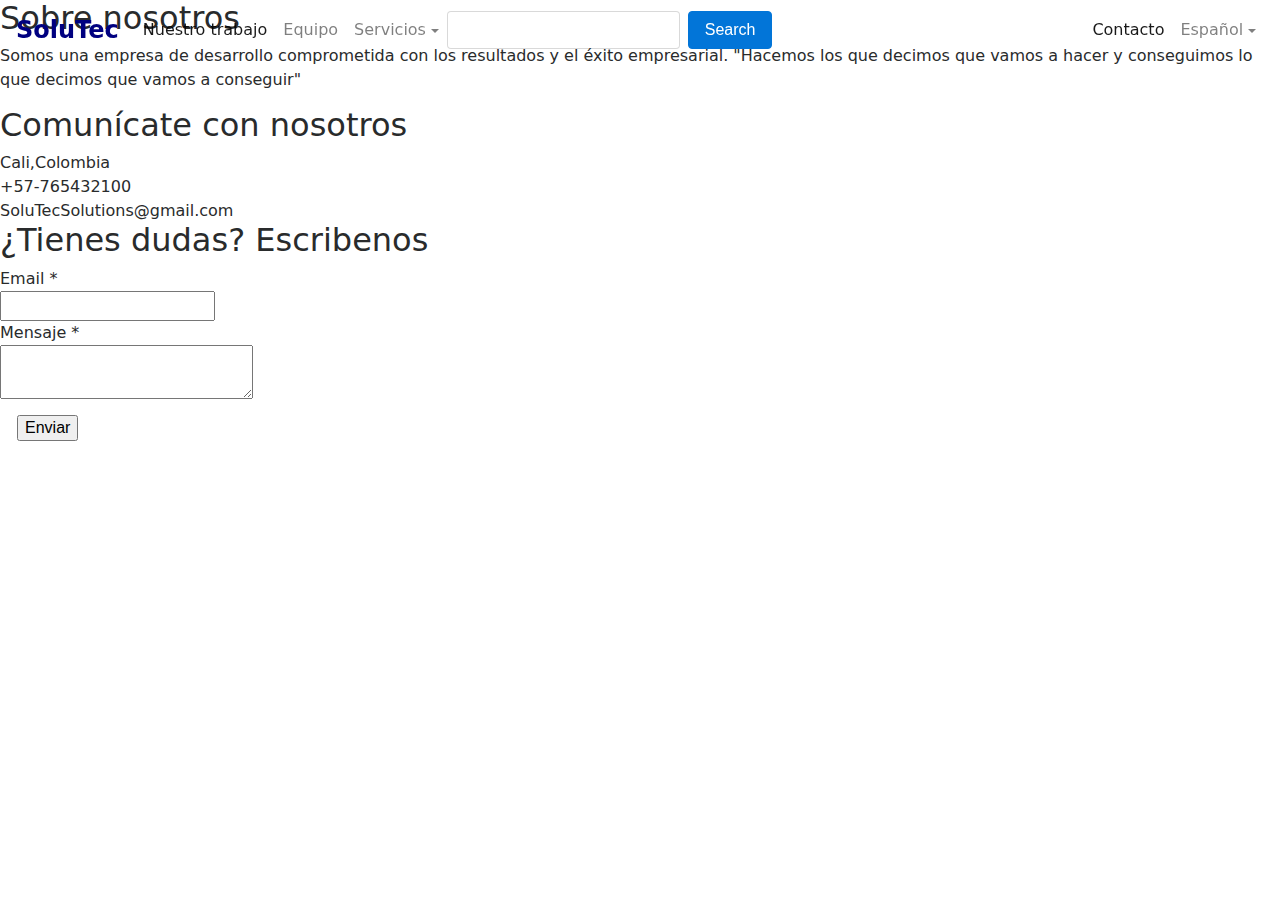
<file: index.html>
<!DOCTYPE html>
<html lang="es">
<head>
    <meta charset="UTF-8">
    <meta http-equiv="X-UA-Compatible" content="IE=edge">
    <meta name="viewport" content="width=device-width, initial-scale=1.0">
    <title>Document</title>
    <link href="css/bootstrap.min.css" rel="stylesheet">
    <link href="css/style.css" rel="stylesheet">
</head>
<body>
<div class="container">
        <div class="row">
            <div class="col-md-12">
                <nav class="navbar fixed-top navbar-toggleable-xl navbar-light bg-light">
                     
                    <button class="navbar-toggler" type="button" data-toggle="collapse" data-target="#bs-example-navbar-collapse-1">
                        <span class="navbar-toggler-icon"></span>
                    </button> <a class="navbar-brand tipo-logo" href="#">SoluTec</a>
                    
                    <div class="collapse navbar-collapse" id="bs-example-navbar-collapse-1">
                        <ul class="navbar-nav">
                            <li class="nav-item active">
                                 <a class="nav-link" href="#">Nuestro trabajo <span class="sr-only">(current)</span></a>
                            </li>
                            <li class="nav-item">
                                 <a class="nav-link" href="#">Equipo</a>
                            </li>
                            <li class="nav-item dropdown">
                                 <a class="nav-link dropdown-toggle" href="http://example.com" id="navbarDropdownMenuLink" data-toggle="dropdown">Servicios</a>
                                <div class="dropdown-menu" aria-labelledby="navbarDropdownMenuLink">
                                     <a class="dropdown-item" href="#">Action</a> <a class="dropdown-item" href="#">Another action</a> <a class="dropdown-item" href="#">Something else here</a>
                                    <div class="dropdown-divider">
                                    </div> <a class="dropdown-item" href="#">Separated link</a>
                                </div>
                            </li>
                        </ul>
                        <form class="form-inline">
                            <input class="form-control mr-sm-2" type="text"> 
                            <button class="btn btn-primary my-2 my-sm-0" type="submit">
                                Search
                            </button>
                        </form>
                        <ul class="navbar-nav ml-md-auto">
                            <li class="nav-item active">
                                 <a class="nav-link" href="#">Contacto <span class="sr-only">(current)</span></a>
                            </li>
                            <li class="nav-item dropdown">
                                 <a class="nav-link dropdown-toggle" href="http://example.com" id="navbarDropdownMenuLink" data-toggle="dropdown">Español</a>
                                <div class="dropdown-menu dropdown-menu-right" aria-labelledby="navbarDropdownMenuLink">
                                     <a class="dropdown-item" href="#">Ingles</a> 
                                </div>
                            </li>
                        </ul>
                    </div>
                </nav>
            </div>
        </div>
    </div>
  
    <footer>
        <div class="main-content">
            <div class="left box">
                <h2>Sobre nosotros</h2>
                <div class="content">
                    <p>Somos una empresa de desarrollo comprometida con los resultados y el éxito empresarial. "Hacemos los que decimos que vamos a hacer y conseguimos lo que decimos que vamos a conseguir"</p>
                    <div class="social">
                        <a href="#"><span class="fab fa-facebook-f"></span></a>
                        <a href="#"><span class="fab fa-twitter"></span></a>
                        <a href="#"><span class="fab fa-instagram"></span></a>
                        <a href="#"><span class="fab fa-youtube"></span></a>
                    </div>
                </div>
            </div>

            <div class="center box">
                <h2>Comunícate con nosotros</h2>
                <div class="content">
                    <div class="place">
                        <span class="fas fa-map-marker-alt"></span>
                        <span class="text">Cali,Colombia</span>
                    </div>
                    <div class="phone">
                        <span class="fas fa-phone-alt"></span>
                        <span class="text">+57-765432100 </span>
                    </div>
                    <div class="email">
                        <span class="fas fa-envelope"></span>
                        <span class="text">SoluTecSolutions@gmail.com</span>
                    </div>
                </div>
            </div>

            <div class="right box">
                <h2>¿Tienes dudas? Escribenos</h2>
                <div class="content">
                    <form action="#">
                      <div class="email">
                          <div class="text">Email *</div>
                          <input type="email" required>
                      </div>  
                      <div class="msg">
                        <div class="text">Mensaje *</div>
                        <textarea rows="2" cols="25" required></textarea>
                      </div>
                      <div class="btn">
                          <button type="submit">Enviar</button>
                        </div>
                </div>
            </div>
        </div>
    </footer>
    <script src="js/jquery.min.js"></script>
    <script src="js/bootstrap.min.js"></script>
    <script src="js/scripts.js"></script>
</body>
</html>
</file>
<file: css/style.css>
.navbar-brand.tipo-logo{
    color: navy !important;
    font-size: x-large;
    font-weight: bolder;
}
</file>
